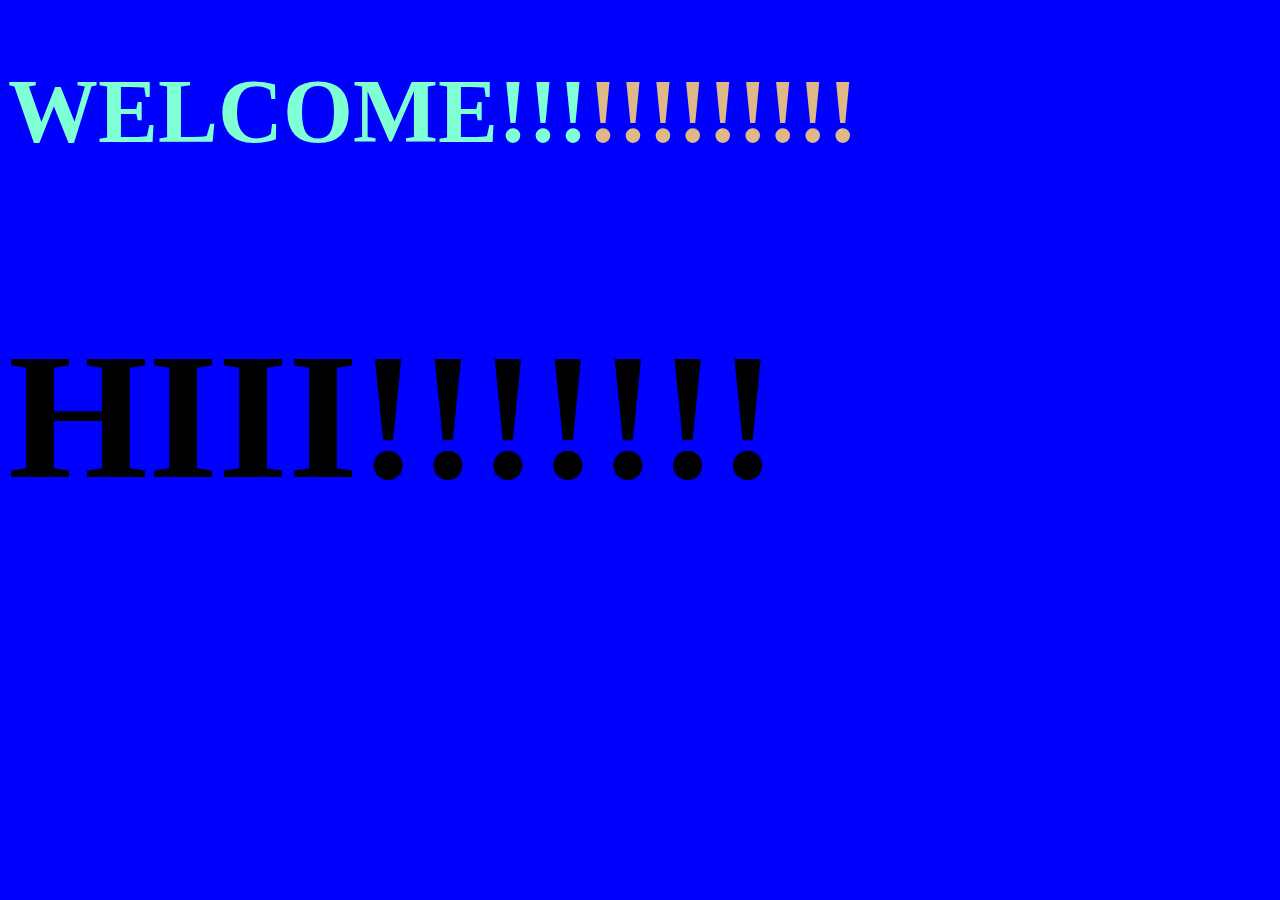
<file: style-test.html>
<!DOCTYPE html>
<html>
    <head>
        
        <title>Style TEst</title>
        <link rel="stylesheet" type="text/css" href="test.css">
    </head>
    <body>
        <h1><span>WELCOME!!!</span>!!!!!!!!!</h1>
        <h2 class="big">HIII!!!!!!!</h2>
    </body>
</html>
</file>
<file: test.css>
body{
    background-color: blue;
}
h1{
    font-size:90px;
    color:burlywood;
}
.big{
    font-size:180px;
}
span{
    color:aquamarine;
}
</file>
